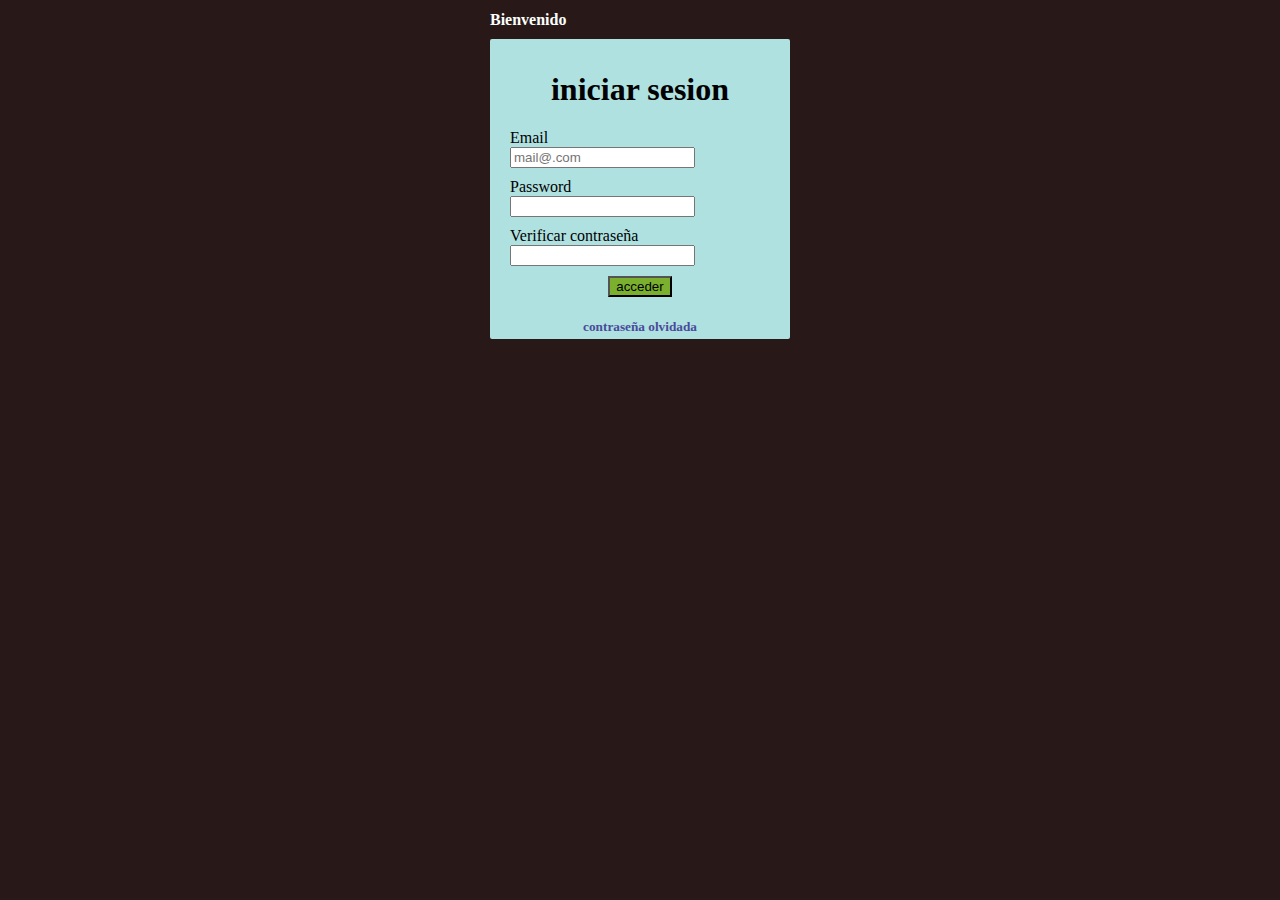
<file: index.html>
<!DOCTYPE html>
<html lang="en">
<head>
    <meta charset="UTF-8">
    <meta http-equiv="X-UA-Compatible" content="IE=edge">
    <meta name="viewport" content="width=device-width, initial-scale=1.0">
    <title>Formulario</title>
    <link rel="stylesheet" href="style.css">
</head>
<body>
   
    <h1 class="titulo-pincipal">Bienvenido</h1>
     
      <form action="">
         <h1 class="titulo">iniciar sesion</h1>
           <div class="email">
           <label for="correo">Email</label><br>
           <input type="email" id="correo" placeholder="mail@.com" required>
           </div>
           <div class="password">
           <label for="contraseña">Password</label><br>
           <input type="password" id="contraseña" required> 
           </div>
           <div class="verificacion">
           <label for="verificacion">Verificar contraseña</label><br>
           <input type="password" id="verificacion" required>
          </div>
          <div class="boton">
          <button><a href="registro.html"></a>acceder</button>
          </div>
          <div class="validacion">
          <h5>contraseña olvidada</h5>
          </div>
      </form>
    
</body>
</html>
</file>
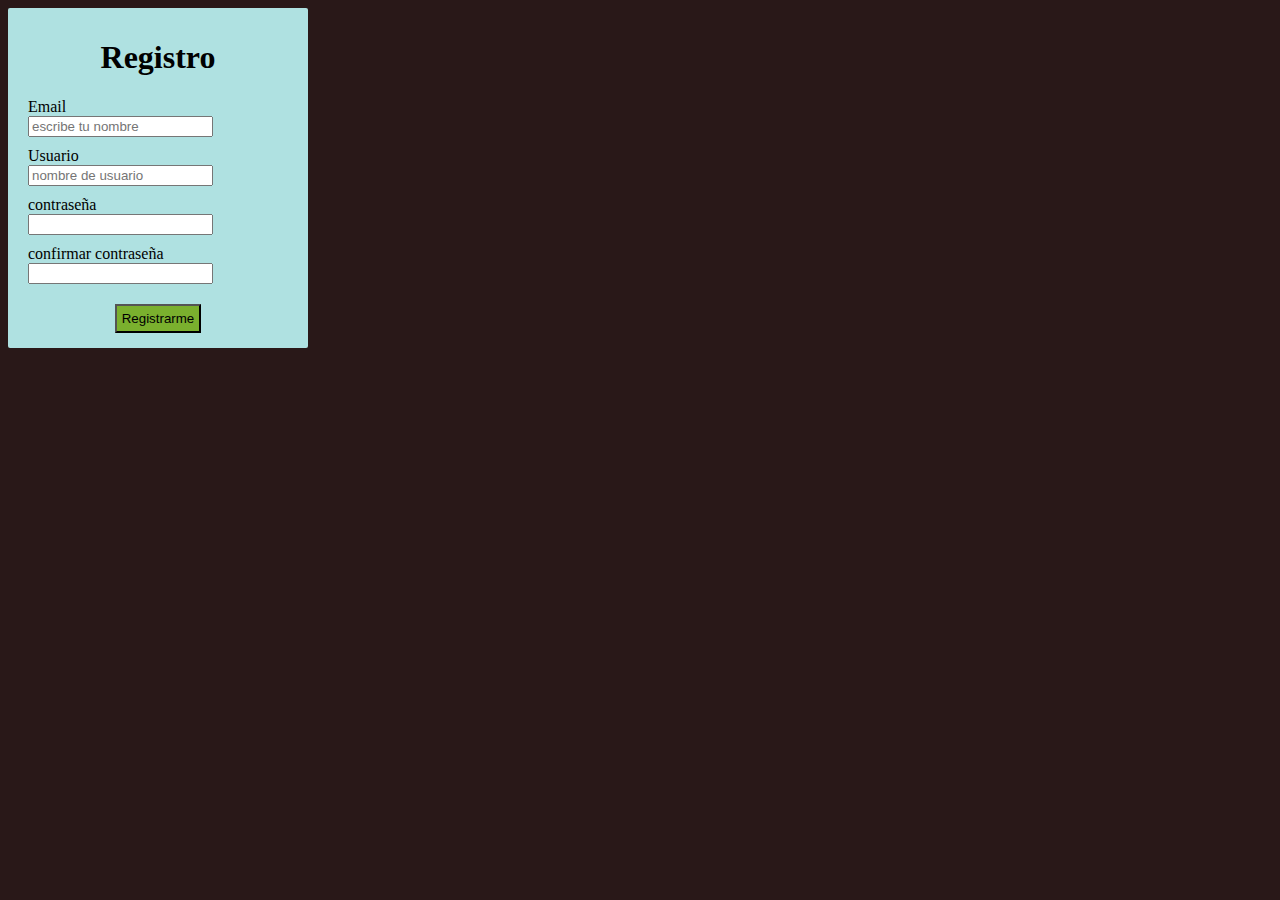
<file: registro.html>
<!DOCTYPE html>
<html lang="en">
<head>
    <meta charset="UTF-8">
    <meta http-equiv="X-UA-Compatible" content="IE=edge">
    <meta name="viewport" content="width=device-width, initial-scale=1.0">
    <title>Registro</title>
    <link rel="stylesheet" href="style2.css">
    
</head>
<body>
    <main>
        <form action="">
            <h1 class="titulo2">Registro</h1>
              <div class="name">
              <label for="nombre">Email</label><br>
              <input type="text" id="nombre" placeholder="escribe tu nombre" required>
              </div>
              <div class="username">
              <label for="usuario">Usuario</label><br>
              <input type="text" id="usuario" placeholder="nombre de usuario" required> 
              </div>
              <div class="password">
              <label for="contraseña">contraseña</label><br>
              <input type="password" id="contraseña" required>
             </div>
             <div class="verification">
            <label for="verificacion">confirmar contraseña</label><br>
            <input type="password" id="verificacion" required>
            </div>
            <div class="boton2">
              <button><a href="index.html"></a>Registrarme</button>
              </div>
        </form>
    </main>
    
</body>
</html>
</file>
<file: style.css>
*{
box-sizing: border-box;}

body{background-color: rgb(41, 24, 24);
    height: 200px;
    width: 300px;
    margin: auto;
}

.titulo-pincipal{color: rgb(251, 255, 251);
font-size:medium;}

.titulo{text-align: center;}

form{background-color: rgb(175, 225, 225);
width: 300px;
height: 300px;
border-radius: 2px;
padding: 10px;
}

.email{margin: 10px;}
.password{margin:10px;}
.verificacion{
margin: 10px;}



.boton{text-align: center;
}

button{background-color: rgb(122, 176, 46);}

.validacion{text-align: center;
color:rgb(74, 74, 154)}

a{text-decoration: none;
border: 2px;
color: rgb(251, 252, 253);}
</file>
<file: style2.css>
*{
    box-sizing: border-box;}
    
    body{background-color: rgb(41, 24, 24);
        height: 200px;
        width: 300px;
    }
    
    
    .titulo2{text-align: center;}
    
    form{background-color: rgb(175, 225, 225);
    margin-top: 5px;
    width: 300px;
    height: 340px;
    border-radius: 2px;
    padding: 10px;
    }
    
    .name{margin: 10px;}
    .username{margin: 10px;}
    .password{margin:10px;}
    .verification{
    margin: 10px;}
    
    
    
    .boton2{text-align: center;
    }
    
    button{background-color: rgb(122, 176, 46);
    padding: 5px;
    margin:10px;}
    
    .enlace{text-align: justify;}
    
    a{text-decoration: none;;
    border: 2px;}
</file>
